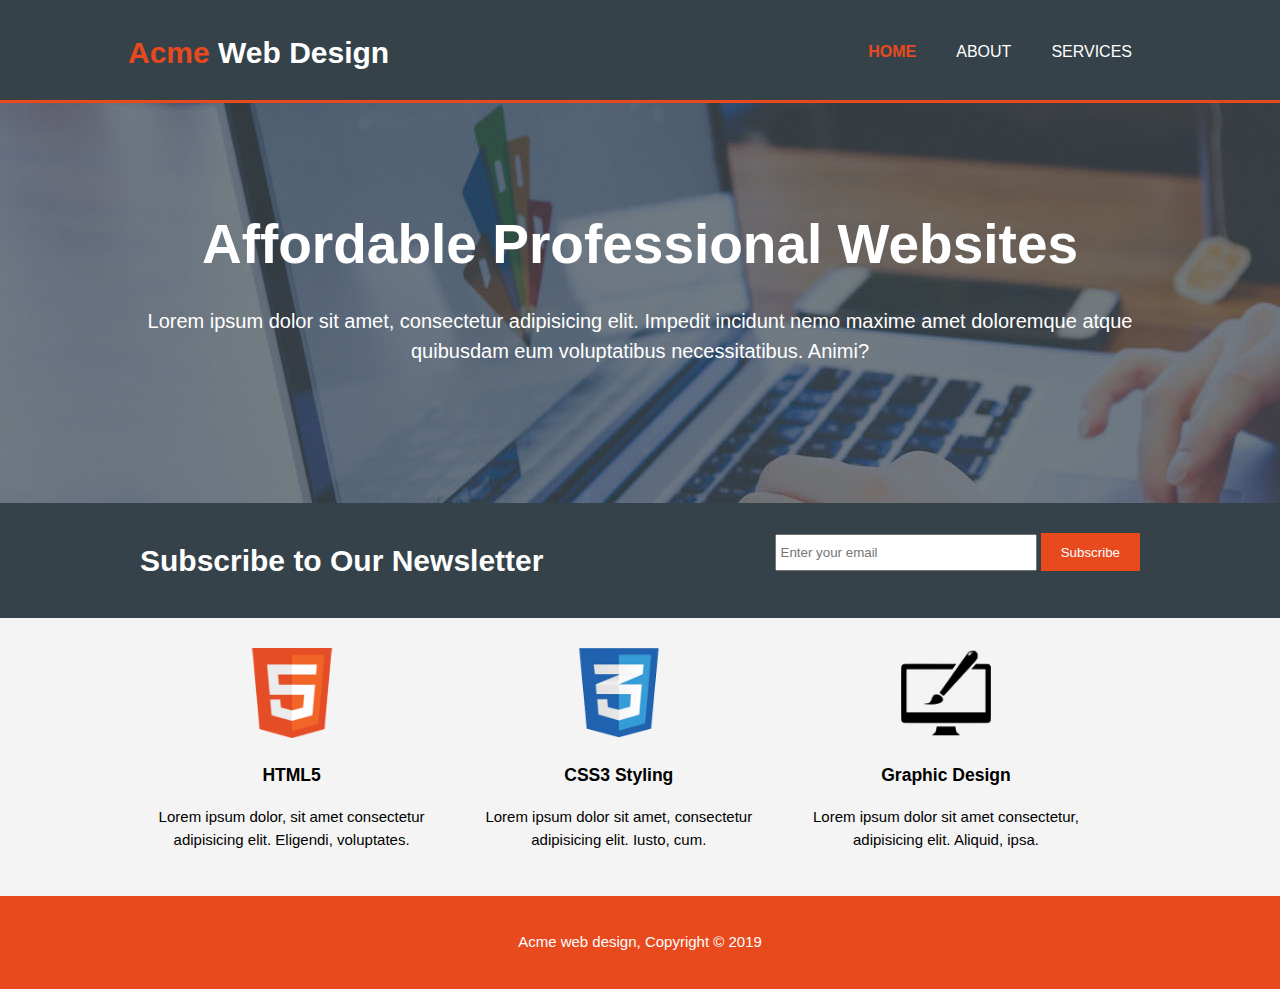
<file: index.html>
<!DOCTYPE html>
<html lang="en">
<head>
    <meta charset="UTF-8">
    <meta name="viewport" content="width=device-width, initial-scale=1.0">
    <meta http-equiv="X-UA-Compatible" content="ie=edge">
    <title>ACME Web design | Welcome</title>
    <link rel="stylesheet" href="style.css">
</head>
<body>

    <header>
        <div class="container">
            <div id="branding">
                <h1><span class='highlight'>Acme</span> Web Design</h1>
            </div>

            <nav>
                <ul>
                    <li class='current'><a href="index.html">Home</a></li>
                    <li><a href="about.html">About</a></li>
                    <li><a href="services.html">Services</a></li>
                </ul>
            </nav>
        </div>
    </header>

    <section id="showcase">
        <div class="container">
            <h1>Affordable Professional Websites</h1>
            <p>Lorem ipsum dolor sit amet, consectetur adipisicing elit. Impedit incidunt nemo maxime amet doloremque atque quibusdam eum voluptatibus necessitatibus. Animi?</p>
        </div>
    </section>

    <section id="newsletter">
        <div class="container">
            <h1>Subscribe to Our Newsletter</h1>
            <form>
                <input type="email" placeholder='Enter your email'>
                <button class="button_1" type='submit'>Subscribe</button>
            </form>
        </div>
    </section>

    <section id='boxes'>
        <div class="container">
            <div class="box" >
                <img src="./img/logo_html.png" alt="HTML5">
                <h3>HTML5</h3>
                <p>Lorem ipsum dolor, sit amet consectetur adipisicing elit. Eligendi, voluptates.</p>
            </div>
            <div class="box">
                <img src="./img/logo_css.png" alt="CSS3">
                <h3>CSS3 Styling</h3>
                <p>Lorem ipsum dolor sit amet, consectetur adipisicing elit. Iusto, cum.</p>
            </div>
            <div class="box">
                <img src="./img/logo_brush.png" alt="Graphic Design">
                <h3>Graphic Design</h3>
                <p>Lorem ipsum dolor sit amet consectetur, adipisicing elit. Aliquid, ipsa.</p>
            </div>
        </div>
    </section>

    <footer>
        <p>Acme web design, Copyright &copy; 2019</p>
    </footer>
</body>
</html>
</file>
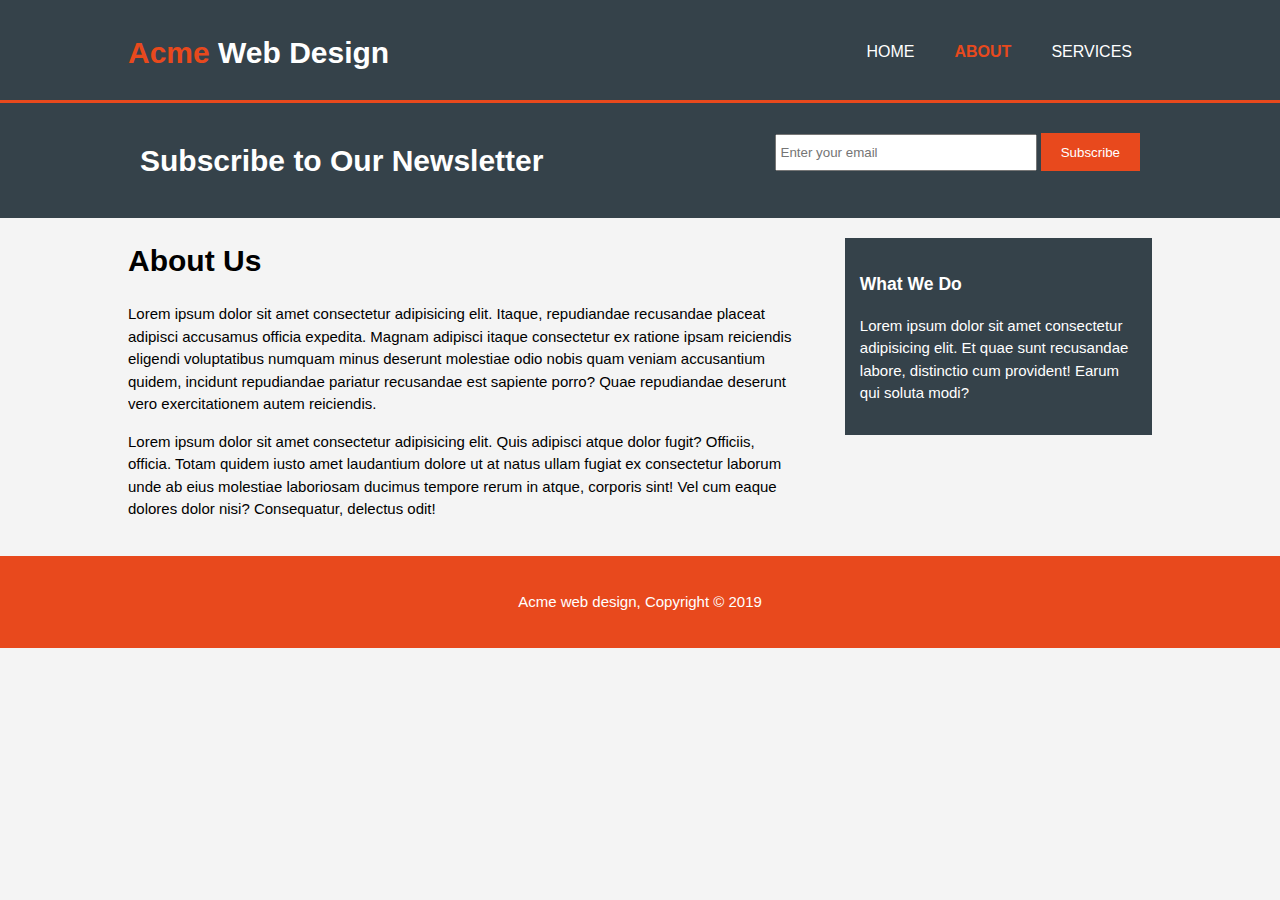
<file: about.html>
<!DOCTYPE html>
<html lang="en">
<head>
    <meta charset="UTF-8">
    <meta name="viewport" content="width=device-width, initial-scale=1.0">
    <meta http-equiv="X-UA-Compatible" content="ie=edge">
    <title>ACME Web design | About</title>
    <link rel="stylesheet" href="style.css">
</head>
<body>

    <header>
        <div class="container">
            <div id="branding">
                <h1><span class='highlight'>Acme</span> Web Design</h1>
            </div>

            <nav>
                <ul>
                    <li><a href="index.html">Home</a></li>
                    <li class='current'><a href="#">About</a></li>
                    <li><a href="#">Services</a></li>
                </ul>
            </nav>
        </div>
    </header>

    <section id="newsletter">
            <div class="container">
                <h1>Subscribe to Our Newsletter</h1>
                <form>
                    <input type="email" placeholder='Enter your email'>
                    <button class="button_1" type='submit'>Subscribe</button>
                </form>
            </div>
    </section>

    <section id='main'>
        <div class="container">
            <article id="main-col">
                <h1 class="page-title">About Us</h1>
                <p>Lorem ipsum dolor sit amet consectetur adipisicing elit. Itaque, repudiandae recusandae placeat adipisci accusamus officia expedita. Magnam adipisci itaque consectetur ex ratione ipsam reiciendis eligendi voluptatibus numquam minus deserunt molestiae odio nobis quam veniam accusantium quidem, incidunt repudiandae pariatur recusandae est sapiente porro? Quae repudiandae deserunt vero exercitationem autem reiciendis.</p>
                <p>Lorem ipsum dolor sit amet consectetur adipisicing elit. Quis adipisci atque dolor fugit? Officiis, officia. Totam quidem iusto amet laudantium dolore ut at natus ullam fugiat ex consectetur laborum unde ab eius molestiae laboriosam ducimus tempore rerum in atque, corporis sint! Vel cum eaque dolores dolor nisi? Consequatur, delectus odit!</p>
            </article>

            <aside id="sidebar">
                <div class="dark">
                    <h3>What We Do</h3>
                    <p>Lorem ipsum dolor sit amet consectetur adipisicing elit. Et quae sunt recusandae labore, distinctio cum provident! Earum qui soluta modi?</p>
                </div>
            </aside>
        </div>

    <footer>
        <p>Acme web design, Copyright &copy; 2019</p>
    </footer>
</body>
</html>
</file>
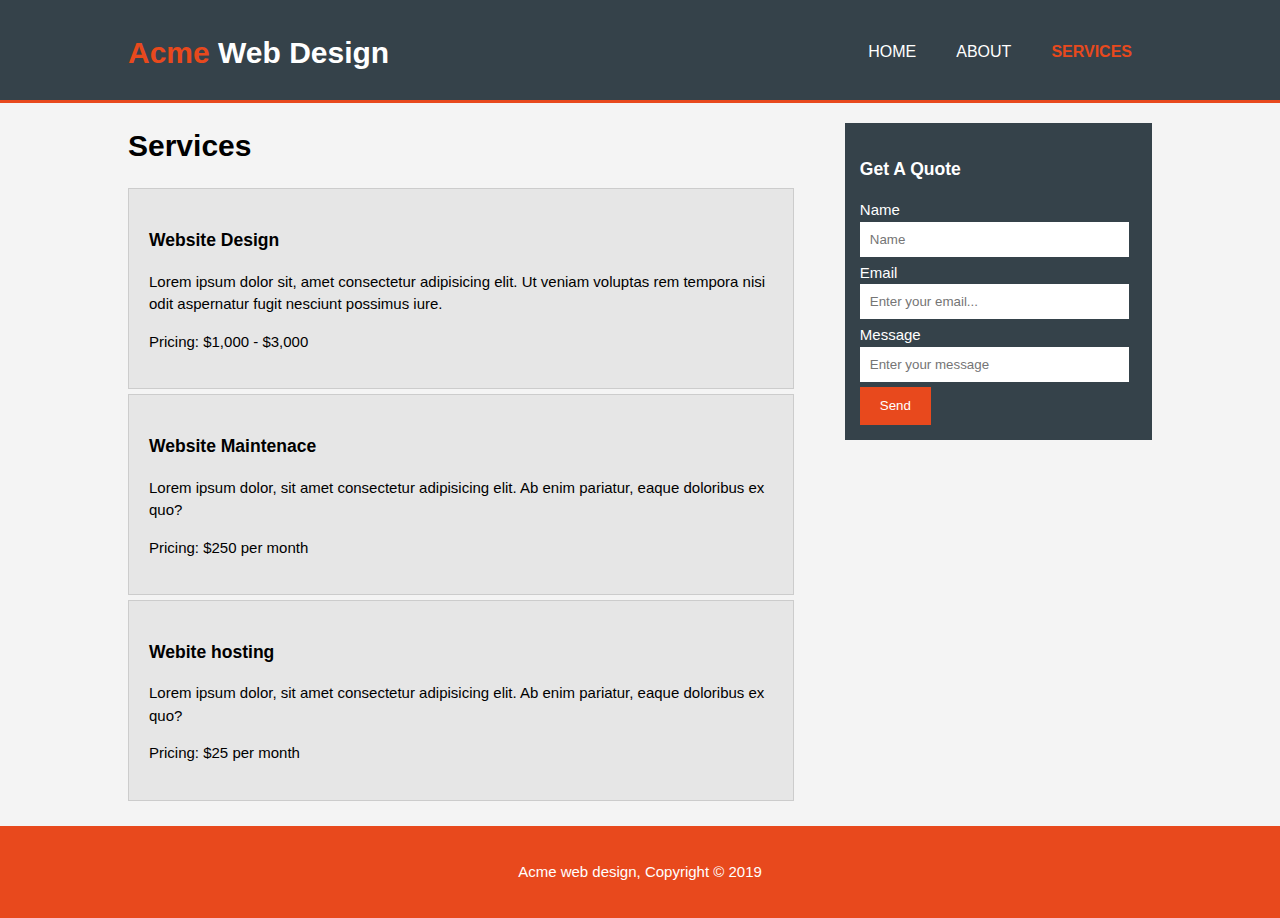
<file: services.html>
<!DOCTYPE html>
<html lang="en">
<head>
    <meta charset="UTF-8">
    <meta name="viewport" content="width=device-width, initial-scale=1.0">
    <meta http-equiv="X-UA-Compatible" content="ie=edge">
    <title>ACME Web design | Services</title>
    <link rel="stylesheet" href="style.css">
</head>
<body>

    <header>
        <div class="container">
            <div id="branding">
                <h1><span class='highlight'>Acme</span> Web Design</h1>
            </div>

            <nav>
                <ul>
                    <li><a href="index.html">Home</a></li>
                    <li><a href="about.html">About</a></li>
                    <li class='current'><a href="services.html">Services</a></li>
                </ul>
            </nav>
        </div>
    </header>
    <section id='main'>
        <div class="container"> 
            <article id="main-col">
                <h1 class="page-title">Services</h1>
                <ul id="services">
                    <li>
                        <h3>Website Design</h3>
                        <p>Lorem ipsum dolor sit, amet consectetur adipisicing elit. Ut veniam voluptas rem tempora nisi odit aspernatur fugit nesciunt possimus iure.</p>
                        <p>Pricing: $1,000 - $3,000</p>
                    </li>
                    <li>
                        <h3>Website Maintenace</h3>
                        <p>Lorem ipsum dolor, sit amet consectetur adipisicing elit. Ab enim pariatur, eaque doloribus ex quo?</p>
                        <p>Pricing: $250 per month</p>
                    </li>
                    <li>
                        <h3>Webite hosting</h3>
                        <p>Lorem ipsum dolor, sit amet consectetur adipisicing elit. Ab enim pariatur, eaque doloribus ex quo?</p>
                        <p>Pricing: $25 per month</p>
                    </li>
                </ul>
            </article>

            <aside id="sidebar">
                <div class="dark">
                    <h3>Get A Quote</h3>

                    <form class="quote">
                        <div>
                            <label>Name</label>
                            <br>
                            <input type="text" placeholder='Name'>
                        </div>
                        
                        <div>
                            <label>Email</label>
                            <br>
                            <input type="email" placeholder='Enter your email...'>
                        </div>

                        <div>
                            <label>Message</label>
                            <br>
                            <input type="text" placeholder='Enter your message'>
                        </div>

                        <button class="button_1" type='submit'>Send</button>
                    </form>
                </div>
            </aside>
        </div>

    <footer>
        <p>Acme web design, Copyright &copy; 2019</p>
    </footer>
</body>
</html>
</file>
<file: style.css>
body {
    font: 15px/1.5 Arial, Helevetica, san-serif;
    margin: 0;
    padding: 0;
    background-color: #f4f4f4;
   
}

/* Global */
.container {
    width: 80%;
    margin: auto;
    overflow: hidden;
}

ul {
    margin: 0;
    padding: 0;
}

.button_1 {
    height: 38px;
    background: #e8491d;
    border: 0 solid #000;
    padding: 0 20px 0 20px;
    color: #fff;
}

.dark {
    padding: 15px;
    background: #35424a;
    color: #fff;
    margin-top: 10px;
    margin-bottom: 10px;
}

/* header */
header {
    background-color: #35424a;
    color: #fff;
    padding-top: 30px;
    min-height: 70px;
    border-bottom: 3px solid #e8491d;
}

header a {
    color: #fff;
    text-decoration: none;
    text-transform: uppercase;
    font-size: 16px;
}

header li {
    float: left;
    display: inline;
    padding: 0 20px 0 20px;
}

header #branding {
    float: left;
}

header #branding h1 {
    margin: 0;
}

header nav {
    float: right;
    margin-top: 10px;
}

header .highlight, header .current a {
    color: #e8491d;
    font-weight: bold;
}

header a:hover {
    color: #ccc;
    font-weight: bold;
}


/* showcase */
#showcase {
    min-height: 400px;
    background: url(./img/showcase.jpg) no-repeat 0 -400px;
    text-align: center;
    color: #fff;
}

#showcase h1 {
    margin-top: 100px;
    font-size: 55px;
    margin-bottom: 10px;
}

#showcase p {
    font-size: 20px;
}

/* newsletter */

#newsletter {
    padding: 15px;
    color: #fff;
    background: #35424a;
}

#newsletter h1 {
    float: left;
}

#newsletter form {
    float: right;
    margin-top: 15px;
}

#newsletter input[type='email'] {
    padding: 4px;
    height: 25px;
    width: 250px;
}

/* boxes */
#boxes {
    margin-top: 20px;
}

#boxes .box {
    float: left;
    text-align: center;
    width: 30%;
    padding: 10px;
}

#boxes .box img {
    width: 90px;
    height: auto;
}

/* sidebar */
aside#sidebar {
    float: right;
    width: 30%;
    margin-top: 10px;
}

aside#sidebar .quote input, aside#sidebar .quote textarea {
    width: 90%;
    padding: 10px;
    margin-bottom: 5px;
    border: 0px;   
}

/* Article */
article#main-col {
    float: left;
    width: 65%;
}

/* services */

ul#services li{
    list-style: none;
    padding: 20px;
    border: 1px solid #ccc;
    margin-bottom: 5px;
    background: #e6e6e6;
}

/* footer */
footer {
    padding: 20px;
    margin-top: 20px;
    color: #fff;
    background: #e8491d;
    text-align: center; 
}

/* Media Queries */
@media (max-width: 768px) {

    header #branding,
    header nav,
    header nav li,
    #newsletter h1,
    #newsletter form,
    #boxes .box,
    article#main-col,
    aside#sidebar {
        float: none;
        text-align: center;
        width: 100%;
    }

    header {
        padding-bottom: 20px;
    }

    #showcase h1{
        margin-top: 40px;
    }

    #newsletter button, .quote button {
        display: block;
        width:  100%;
    }

    #newsletter form input[type="email"], .quote input, .quote textarea {
        width: 100%;
        margin-bottom: 5px;
    }
}











 /* emmet
    display: d
    padding: p
    margin-top: mt
    font-family ff 
    font-size: fz
    font-weight: fw 
    line-height lh
    background-color bgc
    width w
    margin m
    overflow ov
    min-height mih
    list-style: lis
    border-bottom: bdb
    text-align: txl
    text-decoration: td
    text-transform: tt
    float: fl


    */
</file>
